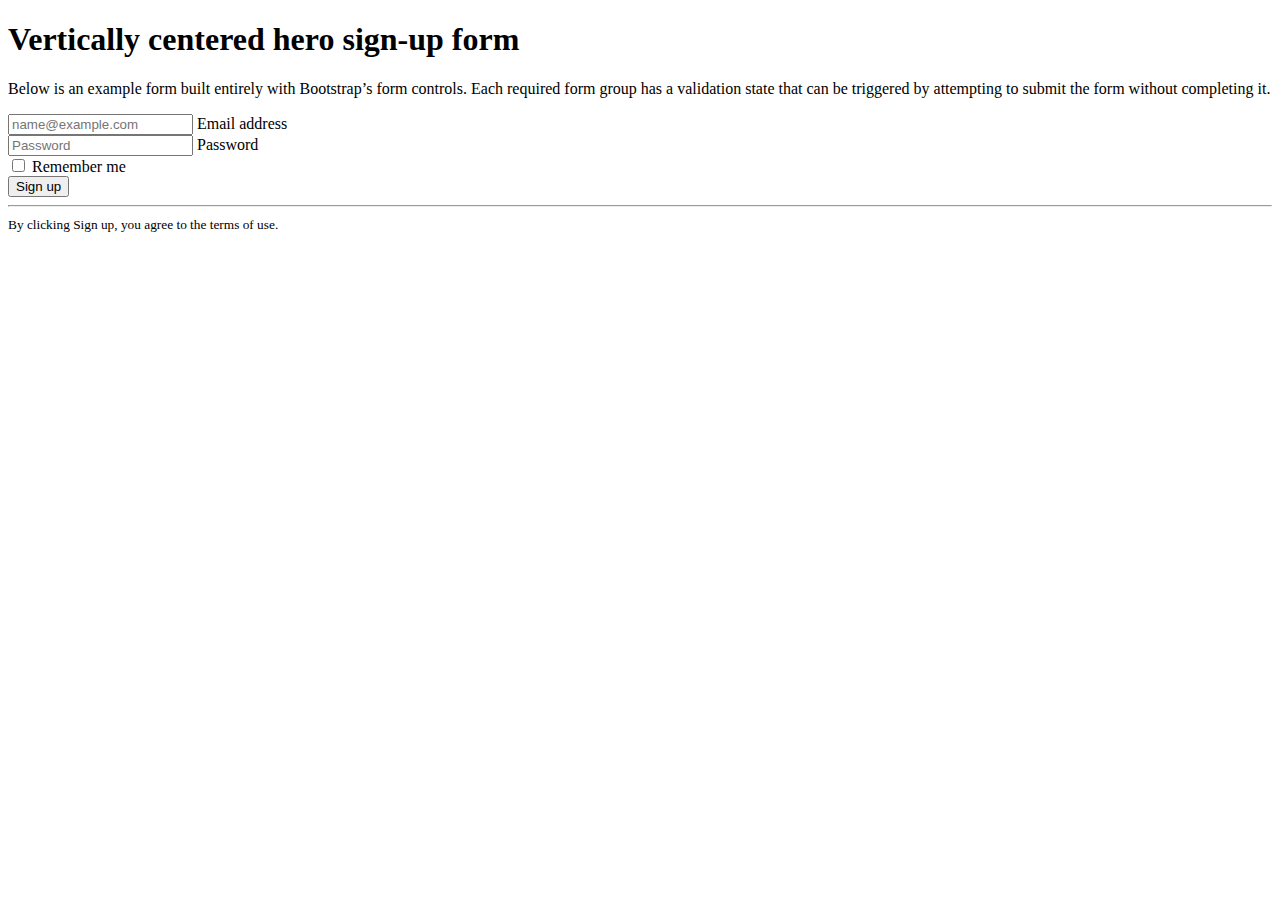
<file: index.html>
<!DOCTYPE html>
<html lang="en">
<head>
    <meta charset="UTF-8">
    <meta http-equiv="X-UA-Compatible" content="IE=edge">
    <meta name="viewport" content="width=device-width, initial-scale=1.0">
    <title>Document</title>
    <link
      href="https://cdn.jsdelivr.net/npm/bootstrap@5.3.1/dist/css/bootstrap.min.css"
      rel="stylesheet"
      integrity="sha384-4bw+/aepP/YC94hEpVNVgiZdgIC5+VKNBQNGCHeKRQN+PtmoHDEXuppvnDJzQIu9"
      crossorigin="anonymous"
    />
</head>
<body>
    <div class="container col-xl-10 col-xxl-8 px-4 py-5">
        <div class="row align-items-center g-lg-5 py-5">
          <div class="col-lg-7 text-center text-lg-start">
            <h1 class="display-4 fw-bold lh-1 text-body-emphasis mb-3">Vertically centered hero sign-up form</h1>
            <p class="col-lg-10 fs-4">Below is an example form built entirely with Bootstrap’s form controls. Each required form group has a validation state that can be triggered by attempting to submit the form without completing it.</p>
          </div>
          <div class="col-md-10 mx-auto col-lg-5">
            <form class="p-4 p-md-5 border rounded-3 bg-body-tertiary">
              <div class="form-floating mb-3">
                <input type="email" class="form-control" id="floatingInput" placeholder="name@example.com">
                <label for="floatingInput">Email address</label>
              </div>
              <div class="form-floating mb-3">
                <input type="password" class="form-control" id="floatingPassword" placeholder="Password">
                <label for="floatingPassword">Password</label>
              </div>
              <div class="checkbox mb-3">
                <label>
                  <input type="checkbox" value="remember-me"> Remember me
                </label>
              </div>
              <button class="w-100 btn btn-lg btn-primary" type="submit">Sign up</button>
              <hr class="my-4">
              <small class="text-body-secondary">By clicking Sign up, you agree to the terms of use.</small>
            </form>
          </div>
        </div>
      </div>



    <script src="https://cdn.jsdelivr.net/npm/bootstrap@5.3.1/dist/js/bootstrap.bundle.min.js" integrity="sha384-HwwvtgBNo3bZJJLYd8oVXjrBZt8cqVSpeBNS5n7C8IVInixGAoxmnlMuBnhbgrkm" crossorigin="anonymous"></script>

</body>
</html>
</file>
